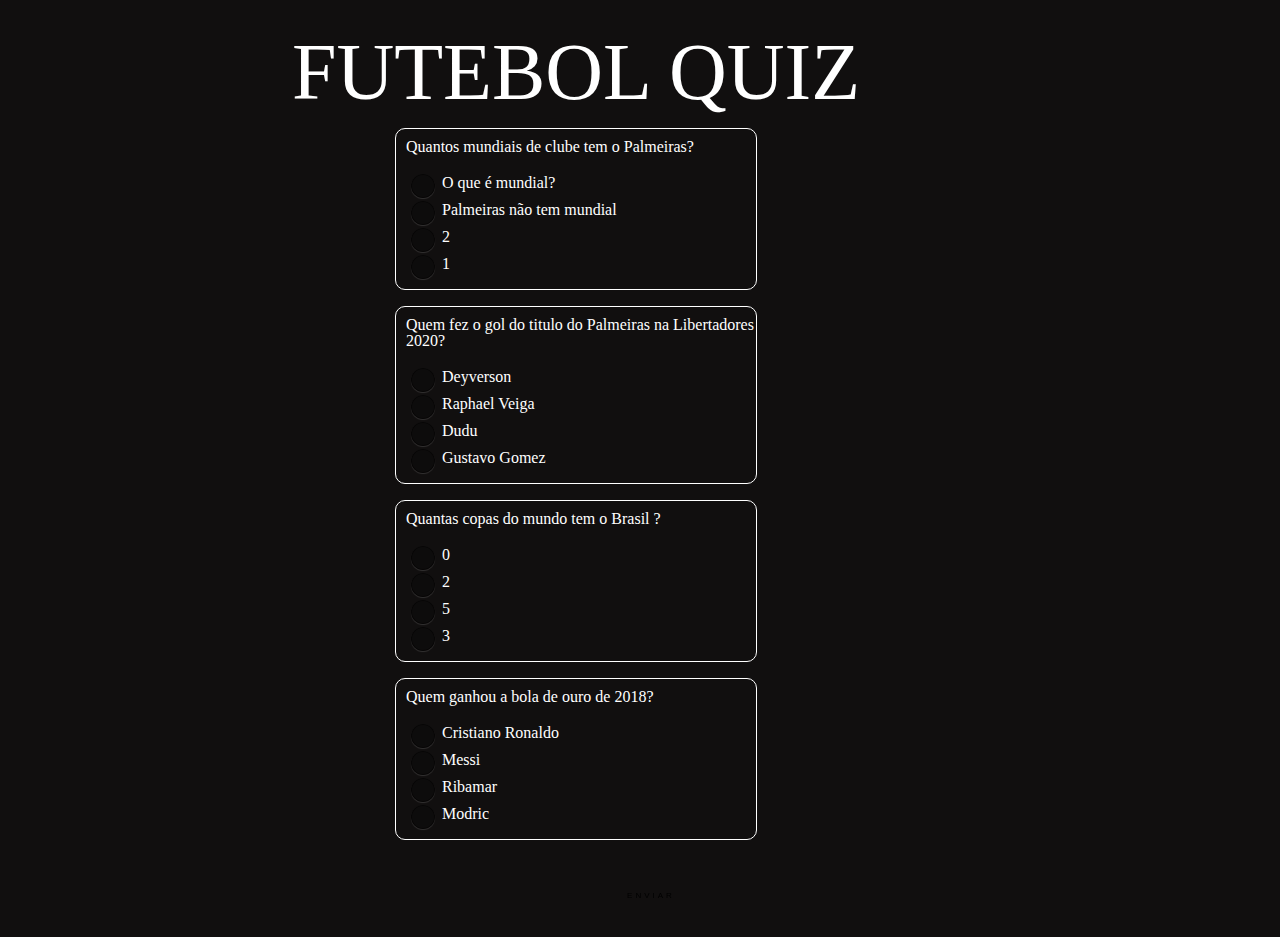
<file: index.html>
<!DOCTYPE html>
<html lang="pt-br">
<head>
    <meta charset="UTF-8">
    <meta http-equiv="X-UA-Compatible" content="IE=edge">
    <meta name="viewport" content="width=device-width, initial-scale=1.0">
    <title>QUIZ</title>
    <link rel="stylesheet" href="reset.css">
    <link rel="stylesheet" href="style.css">
</head>

<body>
    <main class="container">
        <h1>FUTEBOL QUIZ</h1>
        <form action="./respostas.html" class="container" >   
            <div class="perguntaresposta">
                <div>
                    <p>Quantos mundiais de clube tem o Palmeiras?</p>
                </div>
                <div class="respostas">
                    <div>
                        <input type="radio" name="Mundiais" class="input" value="false"> 
                        <span>O que é mundial?</span>
                    </div>
                    <div>
                        <input type="radio" name="Mundiais" class="input" value="true">
                        <span>Palmeiras não tem mundial</span>
                    </div>
                    <div>
                        <input type="radio" name="Mundiais" class="input" value="false">
                        <span>2</span>
                    </div>
                    <div>
                        <input type="radio" name="Mundiais" class="input" value="false">
                        <span>1</span>
                    </div>
                </div>
            </div>

            <div class="perguntaresposta">
                <div>
                    <p>Quem fez o gol do titulo do Palmeiras na Libertadores 2020?</p>
                </div>
                <div class="respostas">
                    <div>
                        <input type="radio" name="Libertadores" class="input" value="true"> 
                        <span>Deyverson</span>
                    </div>
                    <div>
                        <input type="radio" name="Libertadores" class="input" value="false">
                        <span>Raphael Veiga</span>
                    </div>
                    <div>
                        <input type="radio" name="Libertadores" class="input" value="false">
                        <span>Dudu</span>
                    </div>
                    <div>
                        <input type="radio" name="Libertadores" class="input" value="false">
                        <span>Gustavo Gomez</span>
                    </div>
                </div>
            </div>

            <div class="perguntaresposta">
                <div>
                    <p>Quantas copas do mundo tem o Brasil ?</p>
                </div>
                <div class="respostas">
                    <div>
                        <input type="radio" name="brasil" class="input" value="false"> 
                        <span>0</span>
                    </div>
                    <div>
                        <input type="radio" name="brasil" class="input" value="false">
                        <span>2</span>
                    </div>
                    <div>
                        <input type="radio" name="brasil" class="input" value="true">
                        <span>5</span>
                    </div>
                    <div>
                        <input type="radio" name="brasil" class="input" value="false">
                        <span>3</span>
                    </div>
                </div>
            </div>
            
            <div class="perguntaresposta">
                <div>
                    <p>Quem ganhou a bola de ouro de 2018?</p>
                </div>
                <div class="respostas">
                    <div>
                        <input type="radio" name="bolaDeOuro" class="input" value="true"> 
                        <span>Cristiano Ronaldo</span>
                    </div>
                    <div>
                        <input type="radio" name="bolaDeOuro" class="input" value="false">
                        <span>Messi</span>
                    </div>
                    <div>
                        <input type="radio" name="bolaDeOuro" class="input" value="false">
                        <span>Ribamar</span>
                    </div>
                    <div>
                        <input type="radio" name="bolaDeOuro" class="input" value="true">
                        <span>Modric</span>
                    </div>
                </div>
            </div>
            <div class="posicionamento_botaoEnviar">
                <button>
                    <span>ENVIAR</span>
                  </button>
            </div>
        </form>

    </main>
</body>

</html>
</file>
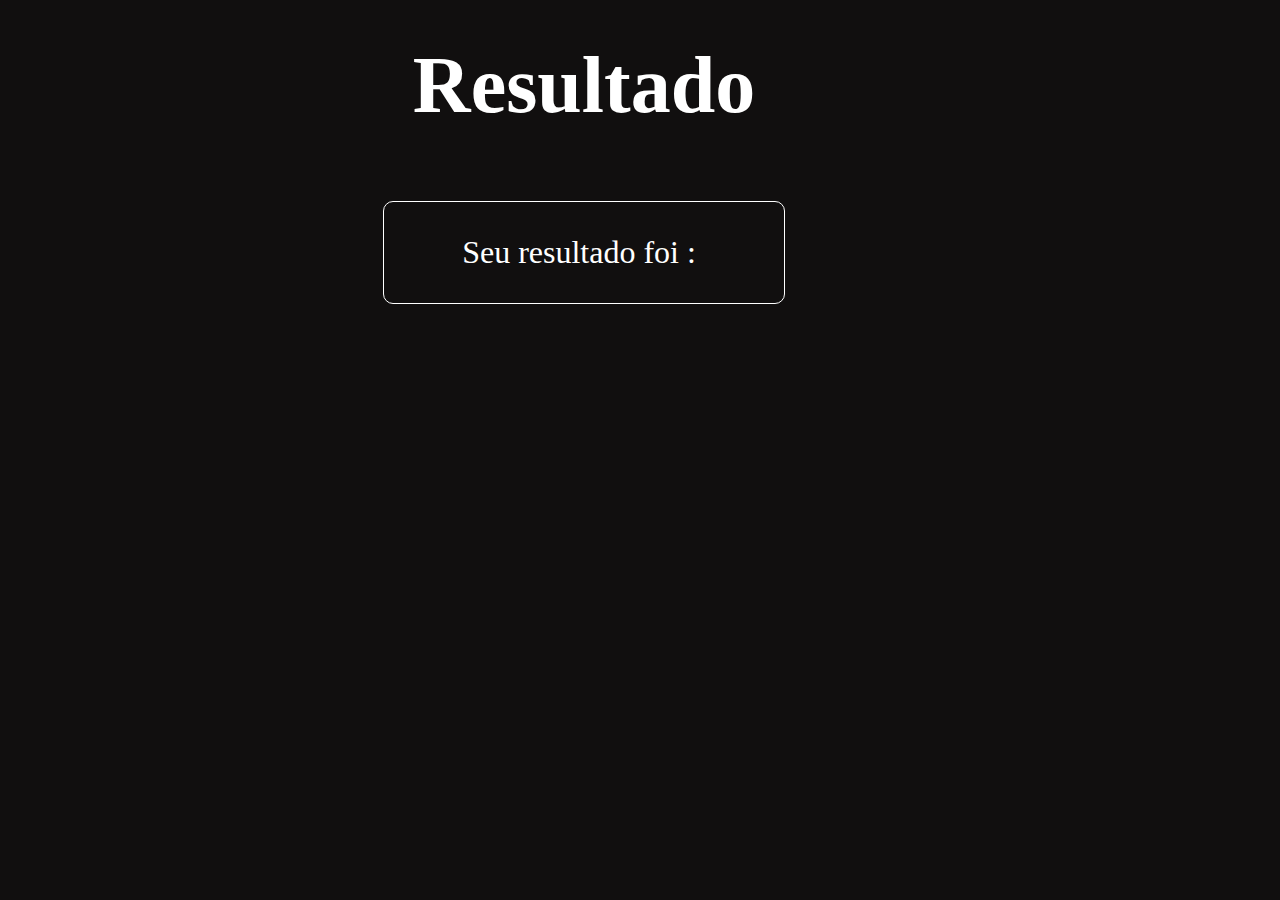
<file: respostas.html>
<!DOCTYPE html>
<html lang="pt-br">
<head>
    <meta charset="UTF-8">
    <meta http-equiv="X-UA-Compatible" content="IE=edge">
    <meta name="viewport" content="width=device-width, initial-scale=1.0">
    <script src="https://ajax.googleapis.com/ajax/libs/jquery/1.11.0/jquery.min.js"></script>
    <link rel="stylesheet" href="style.css">
    <title>Quiz Futebol</title>
</head>
<body>
    <main class="container">
        <h1>Resultado</h1>
        <div class="resultado">
            <p>Seu resultado foi : </p>
            <span id="resultado"></span>
            
        </div>
    </main>
    <script src="index.js"></script>
</body>
</html>
</file>
<file: style.css>
@import url(styles/respostas.css);

:root 
{
    --cor-de-fundo:#110f0f;
}

body
{
    background-color: var(--cor-de-fundo);
    color: white;
}

h1
{
    margin-top: 32px;
    font-size: 5rem;
}

.container
{
    display: flex;
    align-items: center;
    flex-direction: column;
    gap: 16px;
    height: 90vh;
    width: 90vw;
    
}

.perguntaresposta
{
    display: flex;
    flex-direction: column;
    justify-content: flex-start;
    gap: 16px;
    width: 350px;
    border: rgb(255, 255, 255) 1px solid;
    border-radius: 10px;
    padding: 10px 0px 10px 10px;
}

.input 
{
    -webkit-appearance: none;
   /* remove default */
    width: 24px;
    height: 24px;
    border-radius: 12px;
    cursor: pointer;
    vertical-align: middle;
    box-shadow: hsla(0,0%,100%,.15) 0 1px 1px, inset hsla(0,0%,0%,.5) 0 0 0 1px;
    background-color: hsla(0,0%,0%,.2);
    background-image: -webkit-radial-gradient( hsla(200,100%,90%,1) 0%, hsla(200,100%,70%,1) 15%, hsla(200,100%,60%,.3) 28%, hsla(200,100%,30%,0) 70% );
    background-repeat: no-repeat;
    -webkit-transition: background-position .15s cubic-bezier(.8, 0, 1, 1),
      -webkit-transform .25s cubic-bezier(.8, 0, 1, 1);
    outline: none;
  }
  
  .input:checked {
    -webkit-transition: background-position .2s .15s cubic-bezier(0, 0, .2, 1),
      -webkit-transform .25s cubic-bezier(0, 0, .2, 1);
  }
  
  .input:active {
    -webkit-transform: scale(1.5);
    -webkit-transition: -webkit-transform .1s cubic-bezier(0, 0, .2, 1);
  }
  
  
  
  /* The up/down direction logic */
  
  .input,
  .input:active {
    background-position: 0 24px;
  }
  
  .input:checked {
    background-position: 0 0;
  }
  
  .input:checked ~ .input,
  .input:checked ~ .input:active {
    background-position: 0 -24px;
  }

.respostas
{
    display: flex;
    flex-direction: column;
    
}

button {
    border: none;
    position: relative;
    width: 200px;
    height: 73px;
    padding: 0;
    z-index: 2;
    -webkit-mask: url("data:image/svg+xml,%3Csvg xmlns='http://www.w3.org/2000/svg' height='868' width='2500' viewBox='0 0 726 252.17'%3E%3Cpath d='M483.92 0S481.38 24.71 466 40.11c-11.74 11.74-24.09 12.66-40.26 15.07-9.42 1.41-29.7 3.77-34.81-.79-2.37-2.11-3-21-3.22-27.62-.21-6.92-1.36-16.52-2.82-18-.75 3.06-2.49 11.53-3.09 13.61S378.49 34.3 378 36a85.13 85.13 0 0 0-30.09 0c-.46-1.67-3.17-11.48-3.77-13.56s-2.34-10.55-3.09-13.61c-1.45 1.45-2.61 11.05-2.82 18-.21 6.67-.84 25.51-3.22 27.62-5.11 4.56-25.38 2.2-34.8.79-16.16-2.47-28.51-3.39-40.21-15.13C244.57 24.71 242 0 242 0H0s69.52 22.74 97.52 68.59c16.56 27.11 14.14 58.49 9.92 74.73C170 140 221.46 140 273 158.57c69.23 24.93 83.2 76.19 90 93.6 6.77-17.41 20.75-68.67 90-93.6 51.54-18.56 103-18.59 165.56-15.25-4.21-16.24-6.63-47.62 9.93-74.73C656.43 22.74 726 0 726 0z'/%3E%3C/svg%3E") no-repeat 50% 50%;
    mask: url("data:image/svg+xml,%3Csvg xmlns='http://www.w3.org/2000/svg' height='868' width='2500' viewBox='0 0 726 252.17'%3E%3Cpath d='M483.92 0S481.38 24.71 466 40.11c-11.74 11.74-24.09 12.66-40.26 15.07-9.42 1.41-29.7 3.77-34.81-.79-2.37-2.11-3-21-3.22-27.62-.21-6.92-1.36-16.52-2.82-18-.75 3.06-2.49 11.53-3.09 13.61S378.49 34.3 378 36a85.13 85.13 0 0 0-30.09 0c-.46-1.67-3.17-11.48-3.77-13.56s-2.34-10.55-3.09-13.61c-1.45 1.45-2.61 11.05-2.82 18-.21 6.67-.84 25.51-3.22 27.62-5.11 4.56-25.38 2.2-34.8.79-16.16-2.47-28.51-3.39-40.21-15.13C244.57 24.71 242 0 242 0H0s69.52 22.74 97.52 68.59c16.56 27.11 14.14 58.49 9.92 74.73C170 140 221.46 140 273 158.57c69.23 24.93 83.2 76.19 90 93.6 6.77-17.41 20.75-68.67 90-93.6 51.54-18.56 103-18.59 165.56-15.25-4.21-16.24-6.63-47.62 9.93-74.73C656.43 22.74 726 0 726 0z'/%3E%3C/svg%3E") no-repeat 50% 50%;
    -webkit-mask-size: 100%;
    cursor: pointer;
    background-color: transparent;
    transform: translateY(8px)
   }
   
   button:after {
    content: '';
    position: absolute;
    left: 0;
    right: 0;
    bottom: 0;
    box-shadow: 0px 0 0 0 rgb(0, 0, 0);
    transition: all 2s ease;
   }
   
   button:hover:after {
    box-shadow: 0px -13px 56px 12px #000000a6;
   }
   
   button span {
    position: absolute;
    width: 100%;
    font-size: 8px;
    font-weight: 100;
    left: 50%;
    top: 42%;
    letter-spacing: 3px;
    text-align: center;
    transform: translate(-50%,-50%);
    color: black;
    transition: all 2s ease;
   }
   
   button:hover span {
    color: white;
   }
   
   button:before {
    content: '';
    position: absolute;
    width: 0;
    height: 100%;
    background-color: black;
    left: 50%;
    top: 50%;
    transform: translate(-50%, -50%);
    transition: all 1s ease;
   }
   
   button:hover:before {
    width: 100%;
   }
   
   
.posicionamento_botaoEnviar 
{
    display: flex;
    justify-content: flex-end;
    width: 350px;
    
}
</file>
